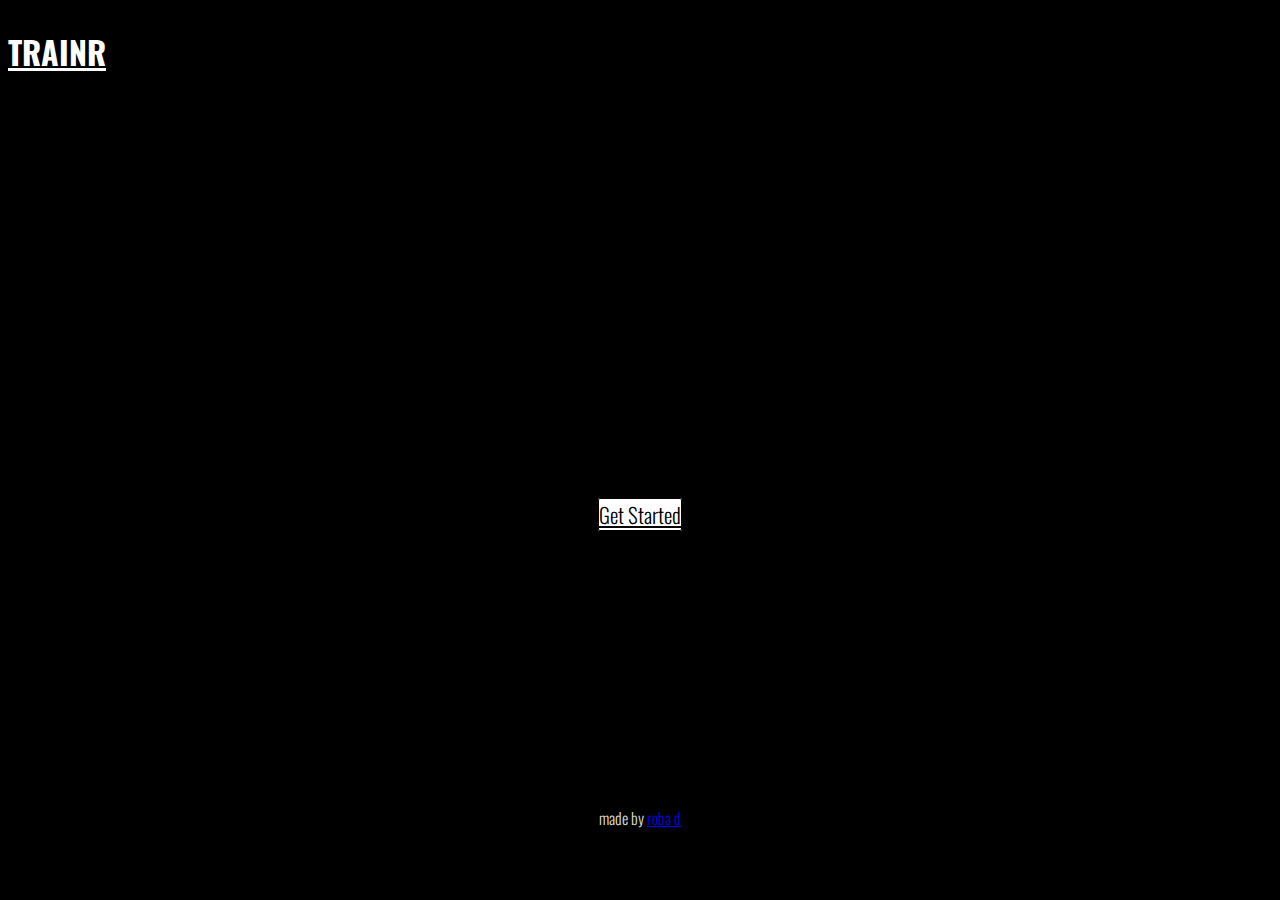
<file: index.html>
<!DOCTYPE html>
<html>
<head>
    <title>TRAINR | Home</title>
    <link rel="shortcut icon" href="favicon-trainr.png" />
    <meta name="viewport" content="width=device-width, initial-scale=1">
    <link rel="stylesheet" href="https://maxcdn.bootstrapcdn.com/bootstrap/3.3.6/css/bootstrap.min.css" integrity="sha384-1q8mTJOASx8j1Au+a5WDVnPi2lkFfwwEAa8hDDdjZlpLegxhjVME1fgjWPGmkzs7" crossorigin="anonymous">
    <link href="https://gitcdn.github.io/bootstrap-toggle/2.2.2/css/bootstrap-toggle.min.css" rel="stylesheet">
    <link href='https://fonts.googleapis.com/css?family=Oswald:300,400,700' rel='stylesheet' type='text/css'>
    <link rel="stylesheet" type="text/css" href="mainTrainr.css">
    <script src="script.js"></script>  
</head>

    <header class="container">
            <div class="col-md-3">
                <a  href="trainr-home.html" style="color: white;"><h1 class="col-sm-12" style="cursor:pointer">TRAINR</h1></a>
            </div>
        </div>
    </header>

    <div id="test">
        <section class="jumbotron">
        <div class="container">
            <div class="row text-center">
            <h3 style="color: black;">Trainr is the workout partner for folks who train solo and want to improve agility, reaction time and overall performance.
                Enhancing sensory processing is a huge asset for athletes in all sports and Trainr allows you to be fully reactive when training
                alone by standing in as your 'coach' calling out positions or changes. Taking your independent workouts to the next level is 
                as easy as clicking below.
            </h3>
            <a class="btn btn-primary" role="button" href="setup.html">Get Started</a>
            </div>
        </div>
        </section>
    </div>

    <footer>
        <p>made by <a href="http://robad.me/">roba d</a></p>
    </footer>
</body>
</file>
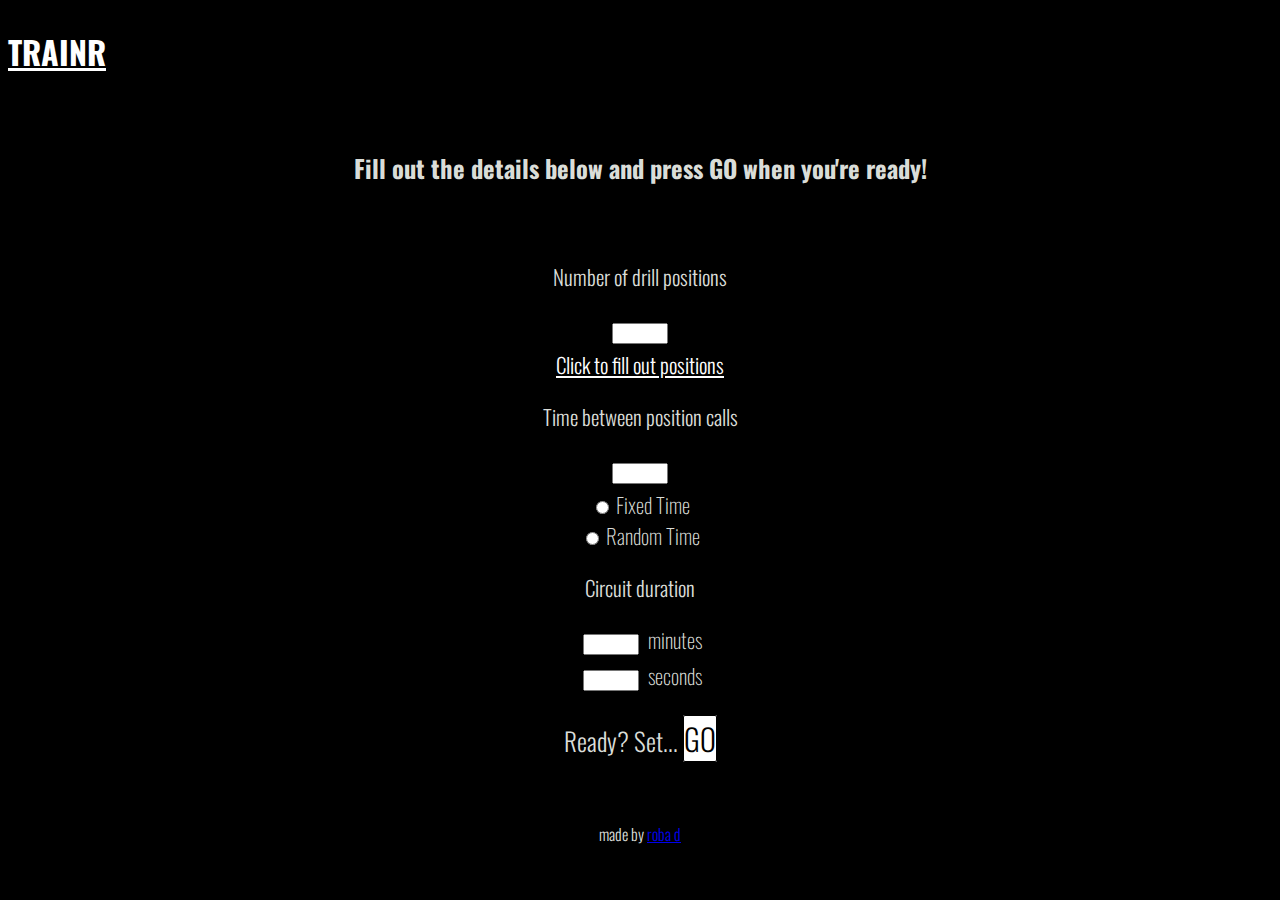
<file: setup.html>
<!DOCTYPE html>
<html>
<head>
    <title>TRAINR | Set Up</title>
    <link rel="shortcut icon" href="favicon-trainr.png" />
    <meta name="viewport" content="width=device-width, initial-scale=1">
    <link rel="stylesheet" href="https://maxcdn.bootstrapcdn.com/bootstrap/3.3.6/css/bootstrap.min.css" integrity="sha384-1q8mTJOASx8j1Au+a5WDVnPi2lkFfwwEAa8hDDdjZlpLegxhjVME1fgjWPGmkzs7" crossorigin="anonymous">
    <link href="https://gitcdn.github.io/bootstrap-toggle/2.2.2/css/bootstrap-toggle.min.css" rel="stylesheet">
    <link href='https://fonts.googleapis.com/css?family=Oswald:300,400,700' rel='stylesheet' type='text/css'>
    <link rel="stylesheet" type="text/css" href="mainTrainr.css">
    <script src="jquery-3.5.1.min.js"></script>
    <script src="script.js"></script>  
</head>

<body>
    <header class="container">
        <div class="row">
            <div class="col-md-3">
                <a  href="index.html" style="color: white;"><h1 class="col-sm-12" style="cursor:pointer">TRAINR</h1></a>
            </div>
        </div>
    </header>

    <div id="test">

        <div id="subject">
        <section class="container">
            <div class="row">
                <div class="row text-center">
                    <h3>Fill out the details below and press GO when you're ready!</h3>
                </div>
            </div>
        </section>
        </div>

        <section class="container" > 
                <div class="row text-center">
                    <div class="col-sm-12"> 
                        <div class="col-sm-6">
                            <p> Number of drill positions</p>
                            <input type="number" name="a" id="positions" min="1" max="10" style="margin: 5px; color: black"><br>
                        </div>
                        <div class="col-sm-6">
                            <a href="#" id="filldetails" onclick="addFields()" style="color: white;">Click to fill out positions</a>
                            <div id="container"/>
                        </div>
                    </div>
                </div>
        </section>


        <section class="container"> 
            <div class="row text-center">
                <div class="col-sm-12">
                    <div class="col-sm-6">
                        <p>Time between position calls</p>
                        <input type="number" name="interval" id="interval" min="1" max="99" style="margin: 5px; color: black"><br>
                        <input type="radio" id="fixed" name="timing" value="fixed">
                        <label for="fixed" style="font-weight: 75;">Fixed Time</label><br>
                        <input type="radio" id="random" name="timing" value="random">
                        <label for="random" style="font-weight: 75;">Random Time</label><br>
                    </div>
                    <div class="col-sm-6">
                        <p>Circuit duration</p>
                        <input type="number" name="minutes" id="minutes" min="1" max="99" style="margin: 5px; color: black">
                        <label for="minutes" style="font-weight: 75;">minutes </label><br>
                        <input type="number" name="seconds" id="seconds" min="0" max="59" style="margin: 5px; color: black">
                        <label for="seconds" style="font-weight: 75;">seconds </label><br>
                    </div>
                </div>
            </div>
        </section>

        <section class="container">  
            <div class="row text-center">
                <p style="font-size: larger; margin-top: 20px;">Ready? Set... <a class="btn btn-primary" role="button" onclick="finishSetup()" style="font-size: larger; ">GO</a></p>
            </div>
        </section>

    </div>

    <footer>
        <p>made by <a href="http://robad.me/">roba d</a></p>
    </footer>

</body>




</html>
</file>
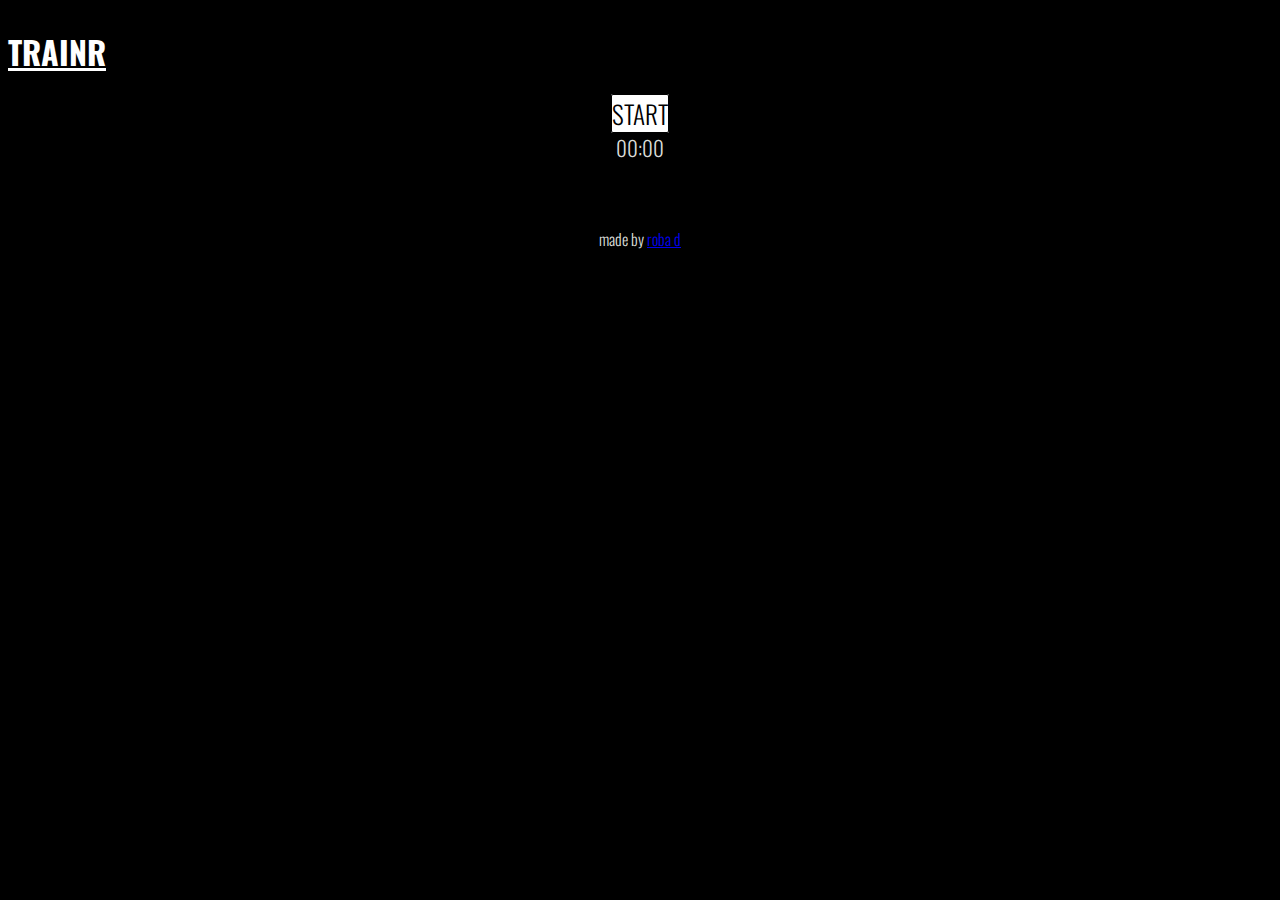
<file: trainr-workout.html>
<!DOCTYPE html>
<html>
<head>
    <title>TRAINR | Workout</title>
    <link rel="shortcut icon" href="favicon-trainr.png" />
    <meta name="viewport" content="width=device-width, initial-scale=1">
    <link rel="stylesheet" href="https://maxcdn.bootstrapcdn.com/bootstrap/3.3.6/css/bootstrap.min.css" integrity="sha384-1q8mTJOASx8j1Au+a5WDVnPi2lkFfwwEAa8hDDdjZlpLegxhjVME1fgjWPGmkzs7" crossorigin="anonymous">
    <link href="https://gitcdn.github.io/bootstrap-toggle/2.2.2/css/bootstrap-toggle.min.css" rel="stylesheet">
    <link href='https://fonts.googleapis.com/css?family=Oswald:300,400,700' rel='stylesheet' type='text/css'>
    <script src="script.js"></script>
    <link rel="stylesheet" type="text/css" href="mainTrainr.css">
</head>

<body>

    <header class="container">
        <div class="row">
            <div class="col-md-3">
                <a  href="index.html" style="color: white;"><h1 class="col-sm-12" style="cursor:pointer"> TRAINR </h1></a>
            </div>
        </div>
    </header>

    <div id="test">
        <div id="startButton">
            <a class="btn btn-primary" role="button" onclick="start()" style="font-size: larger; "> START </a>
        </div>
        <div> <span id="time">00:00</span></div>
        <div> <h1> <span id="drillPosition"></span> </h1></div>

    </div>

    <footer>
        <p>made by <a href="http://robad.me/">roba d</a></p>
    </footer>

</body>
</file>
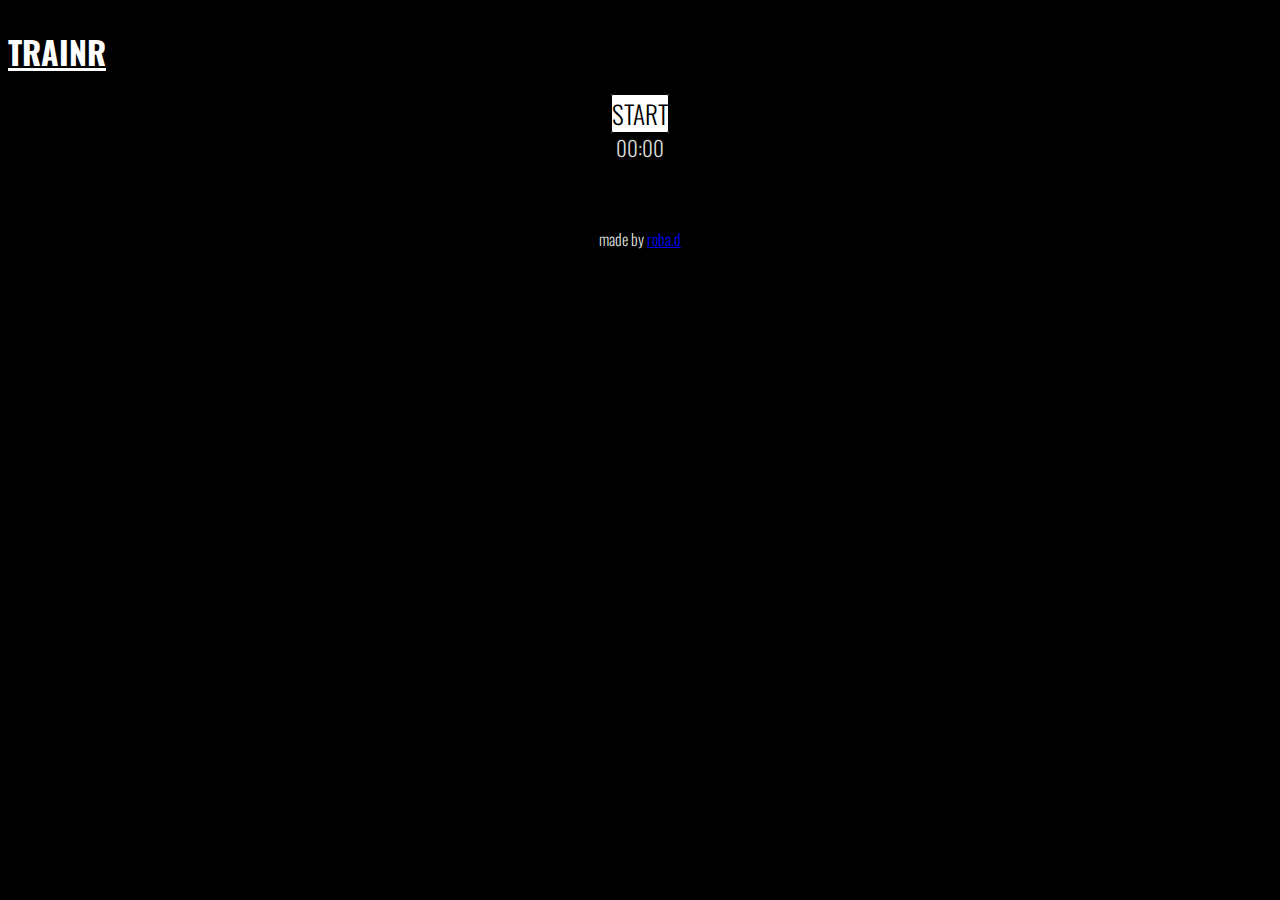
<file: workout.html>
<!DOCTYPE html>
<html>
<head>
    <title>TRAINR | Workout</title>
    <link rel="shortcut icon" href="favicon-trainr.png" />
    <meta name="viewport" content="width=device-width, initial-scale=1">
    <link rel="stylesheet" href="https://maxcdn.bootstrapcdn.com/bootstrap/3.3.6/css/bootstrap.min.css" integrity="sha384-1q8mTJOASx8j1Au+a5WDVnPi2lkFfwwEAa8hDDdjZlpLegxhjVME1fgjWPGmkzs7" crossorigin="anonymous">
    <link href="https://gitcdn.github.io/bootstrap-toggle/2.2.2/css/bootstrap-toggle.min.css" rel="stylesheet">
    <link href='https://fonts.googleapis.com/css?family=Oswald:300,400,700' rel='stylesheet' type='text/css'>
    <script src="script.js"></script>
    <link rel="stylesheet" type="text/css" href="mainTrainr.css">
</head>

<body>

    <header class="container">
        <div class="row">
            <div class="col-md-3">
                <a  href="index.html" style="color: white;"><h1 class="col-sm-12" style="cursor:pointer"> TRAINR </h1></a>
            </div>
        </div>
    </header>

    <div id="test">
        <div id="startButton">
            <a class="btn btn-primary" role="button" onclick="start()" style="font-size: larger; "> START </a>
        </div>
        <div> <span id="time">00:00</span></div>
        <div> <h1> <span id="drillPosition"></span> </h1></div>

    </div>

    <footer>
        <p>made by <a href="http://robad.me/">roba.d</a></p>
    </footer>

</body>
</file>
<file: mainTrainr.css>
body {
font-family: 'Oswald', sans-serif;
font-weight: 300;
background-color: black;
color: #DADDD8;
}

header {
padding: 20px 0;
}

header .row,
footer .row {
display: flex;
align-items: center;
}

header h1 {
font-weight: 700;
margin: 0;
}

header nav {
display: flex;
justify-content: flex-end;
}

header p {
padding: 0 20px;
margin: 0;
}
header a{
  /* padding: 0 20px; */
  /* margin: 0; */
  color: #000;  
}


.jumbotron {
  display: flex;
  align-items: center;
  background-clip: url(https://www.youtube.com/watch?v=vPr8Kvym73o&t=7s);
  /* background-image: url(https://www.youtube.com/watch?v=vPr8Kvym73o&t=7s); */
  background-size: cover;
  color: #000000;
  /* width: 500px; */
  height: 75vh;
  /* text-shadow: 0.5px 0.5px 0.5px #818181; */
  }

.jumbotron h2 {
font-size: 60px;
font-weight: 700;
margin: 0;
color: #ffffff;
}

.jumbotron h3 {
margin: 0 0 20px;
color: #fff;
}
.jumbotron window{
  height: auto;
}

section .row img {
margin: 0 0 30px;
width: 100%;
align-items: center;
}

.col-md-6 {
margin: 0 0 30px;
}

.btn.btn-primary {
margin: 100 px;
border-radius: 2px;
border: 1px solid #000;
color: #000;
text-shadow: none;
background-color: #ffffff;
}

.btn.btn-primary:hover {
color: #ffffff;
background-color: #000;
}

.btn-secondary {
background-color: #000;
color: #ffffff;
margin: 0 0 30px;
}

footer {
    display: flex;
    justify-content: center;
    padding-top: 20px;
  }


footer .col-sm-8 {
display: flex;
justify-content: flex-end;
}

footer ul {
list-style: none;
}

footer li img {
width: 32px;
height: 32px;

}

img {
width:50%;
height:auto;
display: block;
margin-left: auto;
margin-right: auto;

}

.center {
  margin: auto;
  width: 50%;
  padding: 10px;
}

  #icons li{
      display: inline;

  }
  .services-section img {
    margin: auto;    
    display: block;
    } 

    .center-block {
        display: block;
        margin-left: auto;
        margin-right: auto;
     }

     .mail-button {
      /* position: absolute; */
      left: 50%;
      top: 50%;
      /* transform: translate(-50%, -50%); */
    }

    #footer {
      position:absolute;
      bottom:0;
      width:100%;
      height: 90px;   /* Height of the footer */
   }
#theSil{
    display: block;
    margin-left: auto;
    margin-right: auto;
    width: 30%;
}

#cfes{
    display: block;
    margin-left: auto;
    margin-right: auto;
    width: 75%;
}
#igPreview{
    size: 50%;
}

#subject{
    padding: 30px;
}
#test{
    font-size: 21px;
    text-align: center;
    animation: fadein 3s;
    -moz-animation: fadein 3s; /* Firefox */
    -webkit-animation: fadein 3s; /* Safari and Chrome */
    -o-animation: fadein 3s; /* Opera */
}
@keyframes fadein {
    from {
        opacity:0;
    }
    to {
        opacity:1;
    }
}
@-moz-keyframes fadein { /* Firefox */
    from {
        opacity:0;
    }
    to {
        opacity:1;
    }
}
@-webkit-keyframes fadein { /* Safari and Chrome */
    from {
        opacity:0;
    }
    to {
        opacity:1;
    }
}
@-o-keyframes fadein { /* Opera */
    from {
        opacity:0;
    }
    to {
        opacity: 1;
    }
}
</file>
